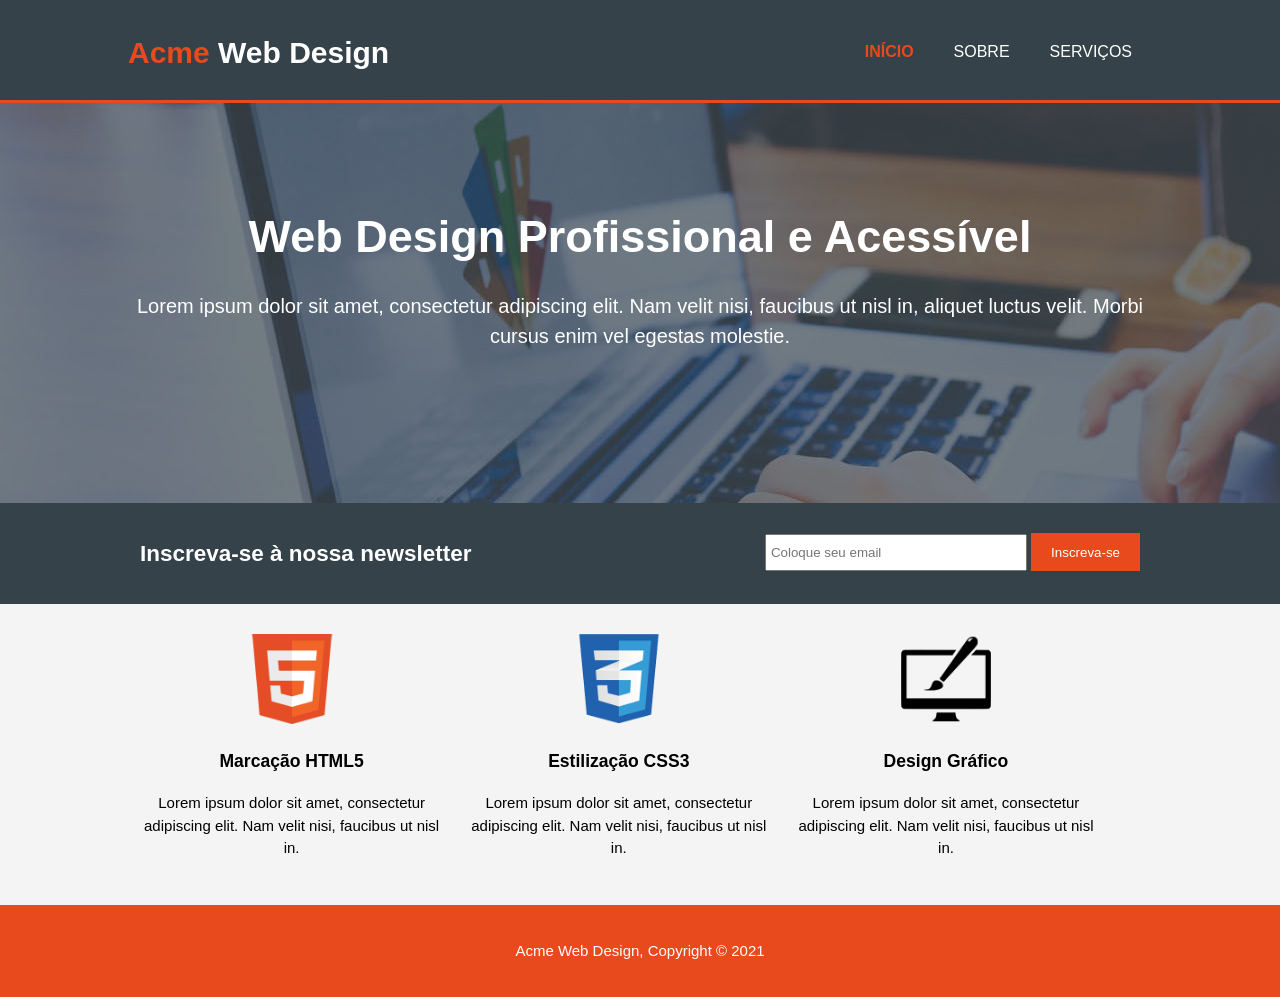
<file: index.html>
<!DOCTYPE html>
<html>
	<head>
		<meta charset="utf-8">
		<meta name="viewport" content="width=device-width">
		<meta name="description" content="Affordable and professional web design">
		<meta name="keywords" content="web design, affordable web design, professional web design">
		<meta name="author" content="Jennifer Helen">
		<title> Acme Web Design | Bem-Vindo </title>
		<link rel="stylesheet" href="css/style.css">
		<link rel="icon" href="favicon.ico">
	</head>
	<body>
		<header>
			<div class="container">
				<div id="branding">
					<h1><span class="highlight">Acme</span> Web Design</h1>
				</div>
				<nav>
					<ul>
						<li class="current"><a href="index.html">Início</a></li>
						<li><a href="about.html">Sobre</a></li>
						<li><a href="services.html">Serviços</a></li>
					</ul>
				</nav>
			</div>
		</header>

		<section id="showcase">
			<div class="container">
				<h1>Web Design Profissional e Acessível</h1>
				<p>Lorem ipsum dolor sit amet, consectetur adipiscing elit. Nam velit nisi, faucibus ut nisl in, aliquet luctus velit. Morbi cursus enim vel egestas molestie.</p>
			</div>
		</section>

		<section id="newsletter">
			<div class="container">
				<h1>Inscreva-se à nossa newsletter</h1>
				<form>
					<input type="email" placeholder="Coloque seu email">
					<button type="submit" class="button_1">Inscreva-se</button>
				</form>
			</div>
		</section>

		<section id="boxes">
			<div class="container">
				<div class="box">
					<img src="img/logo_html.png">
					<h3>Marcação HTML5</h3>
					<p>Lorem ipsum dolor sit amet, consectetur adipiscing elit. Nam velit nisi, faucibus ut nisl in.</p>
				</div>
				<div class="box">
					<img src="img/logo_css.png">
					<h3>Estilização CSS3</h3>
					<p>Lorem ipsum dolor sit amet, consectetur adipiscing elit. Nam velit nisi, faucibus ut nisl in.</p>
				</div>
				<div class="box">
					<img src="img/logo_brush.png">
					<h3>Design Gráfico</h3>
					<p>Lorem ipsum dolor sit amet, consectetur adipiscing elit. Nam velit nisi, faucibus ut nisl in.</p>
				</div>
			</div>
		</section>

		<footer>
			<p>Acme Web Design, Copyright  &copy;  2021</p>
		</footer>
	</body>
</html>
</file>
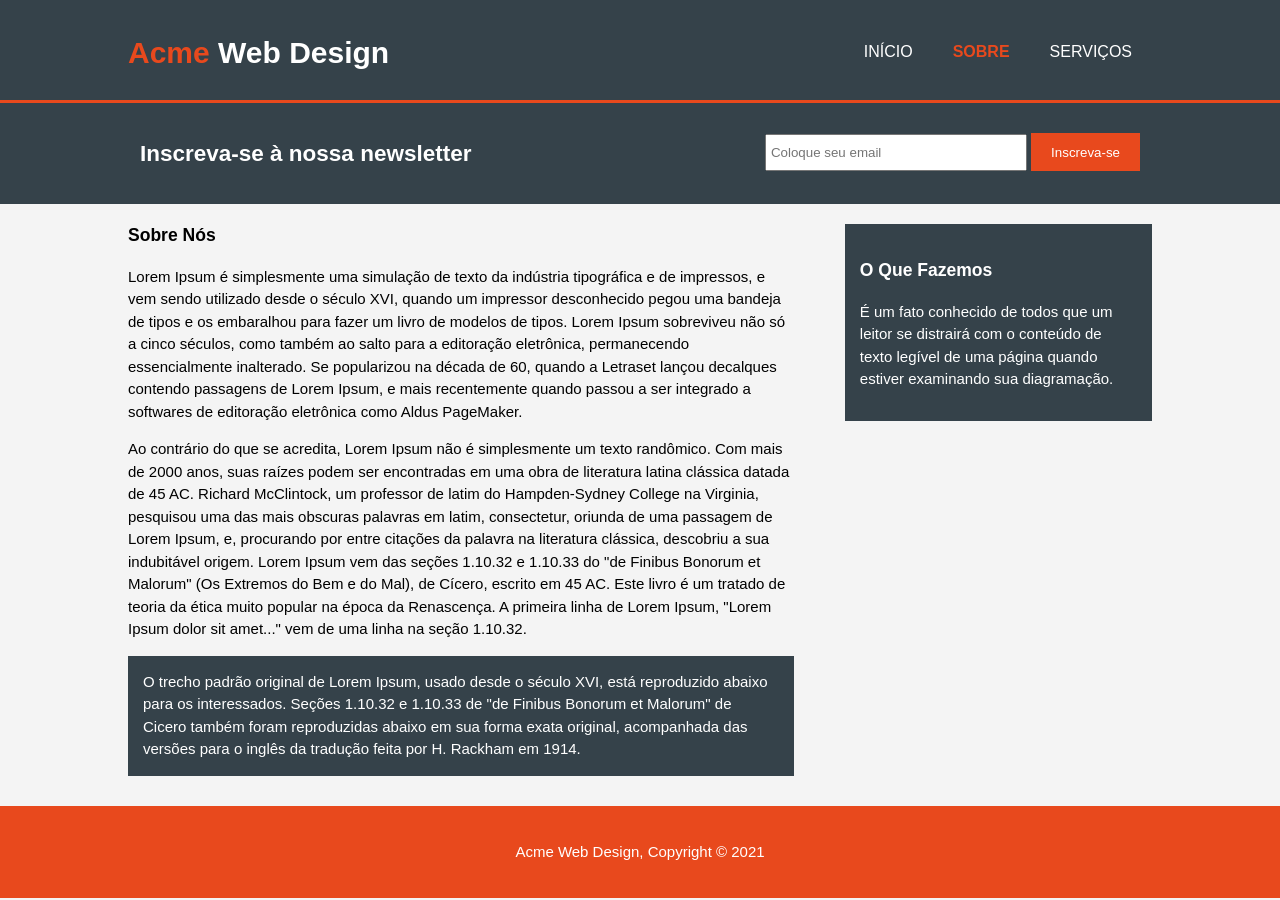
<file: about.html>
<!DOCTYPE html>
<html>
	<head>
		<meta charset="utf-8">
		<meta name="viewport" content="width=device-width">
		<meta name="description" content="Affordable and professional web design">
		<meta name="keywords" content="web design, affordable web design, professional web design">
		<meta name="author" content="Jennifer Helen">
		<title> Acme Web Design | Sobre </title>
		<link rel="stylesheet" href="css/style.css">
		<link rel="icon" href="favicon.ico">
	</head>
	<body>
		<header>
			<div class="container">
				<div id="branding">
					<h1><span class="highlight">Acme</span> Web Design</h1>
				</div>
				<nav>
					<ul>
						<li><a href="index.html">Início</a></li>
						<li class="current"><a href="about.html">Sobre</a></li>
						<li><a href="services.html">Serviços</a></li>
					</ul>
				</nav>
			</div>
		</header>

		<section id="newsletter">
			<div class="container">
				<h1>Inscreva-se à nossa newsletter</h1>
				<form>
					<input type="email" placeholder="Coloque seu email">
					<button type="submit" class="button_1">Inscreva-se</button>
				</form>
			</div>
		</section>

		<section id="main">
			<div class="container">
				<article id="main-col">
					<h1 class="page-title">Sobre Nós</h1>
					<p>Lorem Ipsum é simplesmente uma simulação de texto da indústria tipográfica e de impressos, e vem sendo utilizado desde o século XVI, quando um impressor desconhecido pegou uma bandeja de tipos e os embaralhou para fazer um livro de modelos de tipos. Lorem Ipsum sobreviveu não só a cinco séculos, como também ao salto para a editoração eletrônica, permanecendo essencialmente inalterado. Se popularizou na década de 60, quando a Letraset lançou decalques contendo passagens de Lorem Ipsum, e mais recentemente quando passou a ser integrado a softwares de editoração eletrônica como Aldus PageMaker. </p>
					<p>Ao contrário do que se acredita, Lorem Ipsum não é simplesmente um texto randômico. Com mais de 2000 anos, suas raízes podem ser encontradas em uma obra de literatura latina clássica datada de 45 AC. Richard McClintock, um professor de latim do Hampden-Sydney College na Virginia, pesquisou uma das mais obscuras palavras em latim, consectetur, oriunda de uma passagem de Lorem Ipsum, e, procurando por entre citações da palavra na literatura clássica, descobriu a sua indubitável origem. Lorem Ipsum vem das seções 1.10.32 e 1.10.33 do "de Finibus Bonorum et Malorum" (Os Extremos do Bem e do Mal), de Cícero, escrito em 45 AC. Este livro é um tratado de teoria da ética muito popular na época da Renascença. A primeira linha de Lorem Ipsum, "Lorem Ipsum dolor sit amet..." vem de uma linha na seção 1.10.32.</p>
					<p class="dark">O trecho padrão original de Lorem Ipsum, usado desde o século XVI, está reproduzido abaixo para os interessados. Seções 1.10.32 e 1.10.33 de "de Finibus Bonorum et Malorum" de Cicero também foram reproduzidas abaixo em sua forma exata original, acompanhada das versões para o inglês da tradução feita por H. Rackham em 1914.</p>
				</article>

				<aside id="sidebar">
					<div class="dark">
					<h3> O Que Fazemos</h3>
					<p>É um fato conhecido de todos que um leitor se distrairá com o conteúdo de texto legível de uma página quando estiver examinando sua diagramação.</p>
					<div>
				</aside>
			</div>
		</section>

		<footer>
			<p>Acme Web Design, Copyright &copy; 2021</p>
		</footer>
	</body>
</html>
</file>
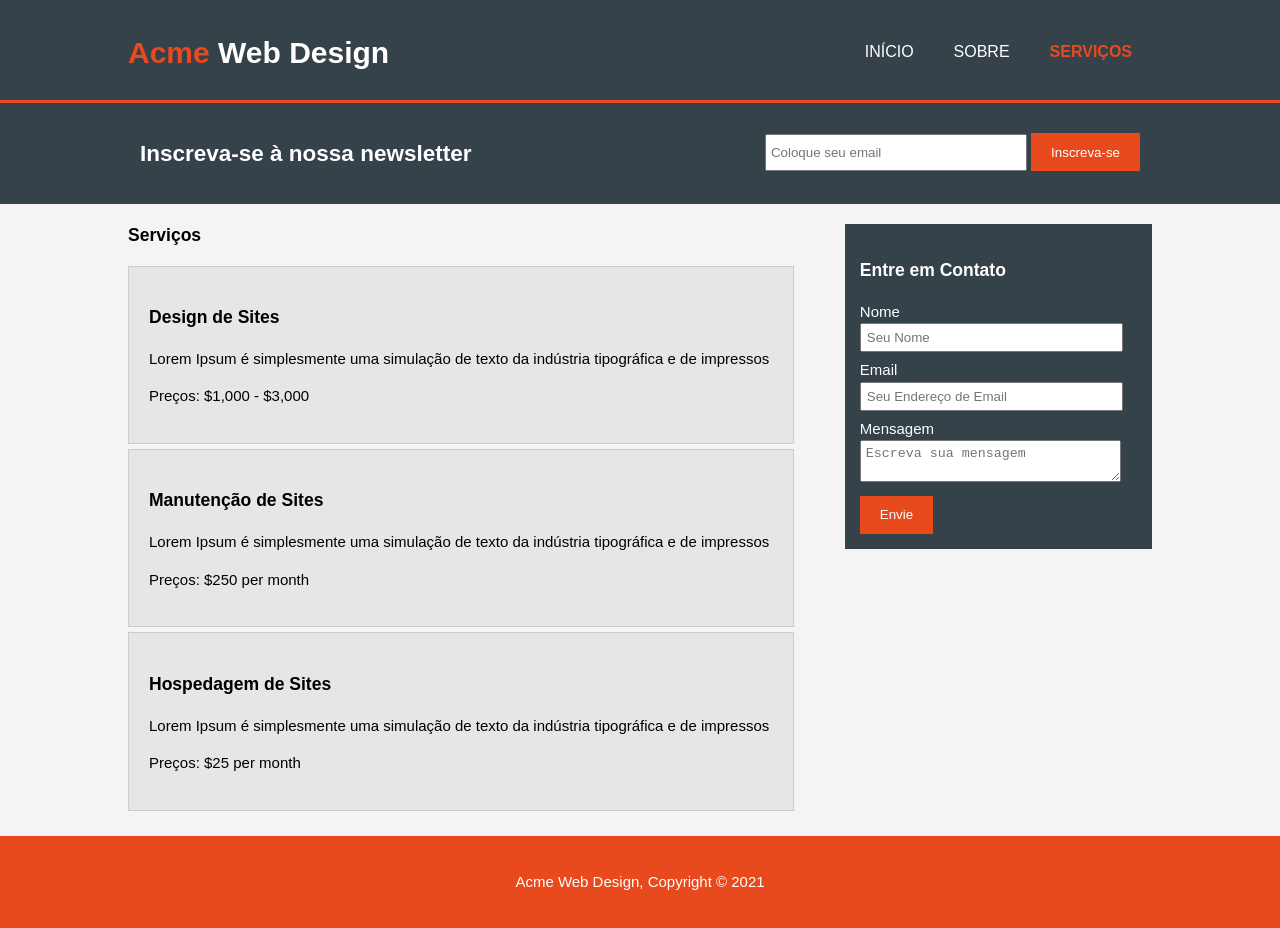
<file: services.html>
<!DOCTYPE html>
<html>
	<head>
		<meta charset="utf-8">
		<meta name="viewport" content="width=device-width">
		<meta name="description" content="Affordable and professional web design">
		<meta name="keywords" content="web design, affordable web design, professional web design">
		<meta name="author" content="Jennifer Helen">
		<title> Acme Web Design | Serviços </title>
		<link rel="stylesheet" href="css/style.css">
		<link rel="icon" href="favicon.ico">
	</head>
	<body>
		<header>
			<div class="container">
				<div id="branding">
					<h1><span class="highlight">Acme</span> Web Design</h1>
				</div>
				<nav>
					<ul>
						<li><a href="index.html">Início</a></li>
						<li><a href="about.html">Sobre</a></li>
						<li class="current"><a href="services.html">Serviços</a></li>
					</ul>
				</nav>
			</div>
		</header>

		<section id="newsletter">
			<div class="container">
				<h1>Inscreva-se à nossa newsletter</h1>
				<form>
					<input type="email" placeholder="Coloque seu email">
					<button type="submit" class="button_1">Inscreva-se</button>
				</form>
			</div>
		</section>

		<section id="main">
			<div class="container">
				<article id="main-col">
					<h1 class="page-title">Serviços</h1>
					<ul id="services">
						<li>
							<h3>Design de Sites</h3>
							<p>Lorem Ipsum é simplesmente uma simulação de texto da indústria tipográfica e de impressos</p>
							<p>Preços: $1,000 - $3,000</p>
						</li>
						<li>
							<h3>Manutenção de Sites</h3>
							<p>Lorem Ipsum é simplesmente uma simulação de texto da indústria tipográfica e de impressos</p>
							<p>Preços: $250 per month</p>
						</li>
						<li>
							<h3>Hospedagem de Sites</h3>
							<p>Lorem Ipsum é simplesmente uma simulação de texto da indústria tipográfica e de impressos</p>
							<p>Preços: $25 per month</p>
						</li>
					</ul>
				</article>

				<aside id="sidebar">
					<div class="dark">
					<h3> Entre em Contato</h3>
					<form class="quote">
					<div>
						<label>Nome</label><br>
						<input type="text" placeholder="Seu Nome">
					</div>
					<div>
						<label>Email</label><br>
						<input type="email" placeholder="Seu Endereço de Email">
					</div>
					<div>
						<label>Mensagem</label><br>
						<textarea placeholder="Escreva sua mensagem"></textarea>
					</div>
					<button class="button_1" type="submit">Envie</button>
					</form>
					</div>
				</aside>
			</div>
		</section>

		<footer>
			<p>Acme Web Design, Copyright &copy; 2021</p>
		</footer>
	</body>
</html>
</file>
<file: css/style.css>
body {
	font: 15px/1.5 Arial, Helvetica, sans-serif;
	padding: 0;
	margin: 0;
	background-color: #f4f4f4;
}
/* Global */
.container {
	width: 80%;
	margin: auto;
	overflow: hidden;
}

ul {
	margin: 0;
	padding: 0;
}

.button_1 { 
	height: 38px;
	background: #e8491d;
	border: 0;
	padding-left: 20px;
	padding-right: 20px;
	color: #fff;
}

.dark {
	padding: 15px;
	background: #35424a;
	color: #fff;
	margin-top: 10px;
	margin-bottom: 10px;
}

/* Header */
header {
	background: #35424a;
	color: #fff;
	padding-top: 30px;
	min-height: 70px;
	border-bottom: #e8491d 3px solid;
}

header a {
	color: #fff;
	text-decoration: none;
	text-transform: uppercase;
	font-size: 16px;
}


header li {
	float: left;
	display: inline;
	padding: 0 20px 0 20px;
}

header #branding {
	float: left;
}

header #branding h1 {
	margin: 0;
}

header nav {
	float: right;
	margin-top: 10px;
}

header .highlight, header .current a {
	color: #e8491d;
	font-weight: bold;
}

header a:hover {
	color: #ccc;
	font-weight: bold;
}

/* Showcase */
#showcase {
	min-height: 400px;
	background: url('../img/showcase.jpg') no-repeat 0 -400px;
	text-align: center;
	color: #fff;
}

#showcase h1 {
	margin-top: 100px;
	font-size: 45px;
	margin-bottom: 10px;
}

#showcase p {
	font-size: 20px;
}

/* Newsletter */

#newsletter {
	padding: 15px;
	color: #fff;
	background: #35424a;
}

#newsletter h1{
	float: left;
}

#newsletter form {
	float: right;
	margin-top: 15px;
}

#newsletter input[type="email"]{
	padding: 4px;
	height: 25px;
	width: 250px;
}

/* Boxes */
#boxes {
	margin-top: 20px;
}

#boxes .box {
	float: left;
	text-align: center;
	width: 30%;
	padding: 10px;
}

#boxes .box img {
	width: 90px;
}

/* Sidebar */
aside#sidebar {
	float: right;
	width: 30%;
	margin-top: 10px;
}

aside#sidebar .quote input, aside#sidebar .quote textarea {
	width: 90%;
	padding: 5px;
	margin-bottom: 7px;
}

/* Main-col */
article#main-col {
	float: left;
	width: 65%;
}

/*Services*/
ul#services li{
	list-style: none;
	padding: 20px;
	border: #ccc solid 1px;
	margin-bottom: 5px;
	background: #e6e6e6;
}


/*Footer */
footer {
	padding: 20px;
	margin-top: 20px;
	color: #fff;
	background-color: #e8491d;
	text-align: center;
}

/* Media Queries */
@media(max-width:768px) {
	header #branding,
	header nav,
	header nav li,
	#newsletter h1,
	#newsletter form,
	#boxes .box,
	article#main-col,
	aside#sidebar {
		float: none;
		text-align: center;
		width: 100%;
	}

	header {
		padding-bottom: 20px;
	}

	#showcase h1 {
		margin-top: 40px;
	}

	#newsletter button {
		display: block;
		width: 100%;
	}

	#newsletter form input[type="email"] {
		width: 100%;
		margin-bottom: 5px;
	}

	aside#sidebar {
		margin-top: 25px;
	}
}
</file>
